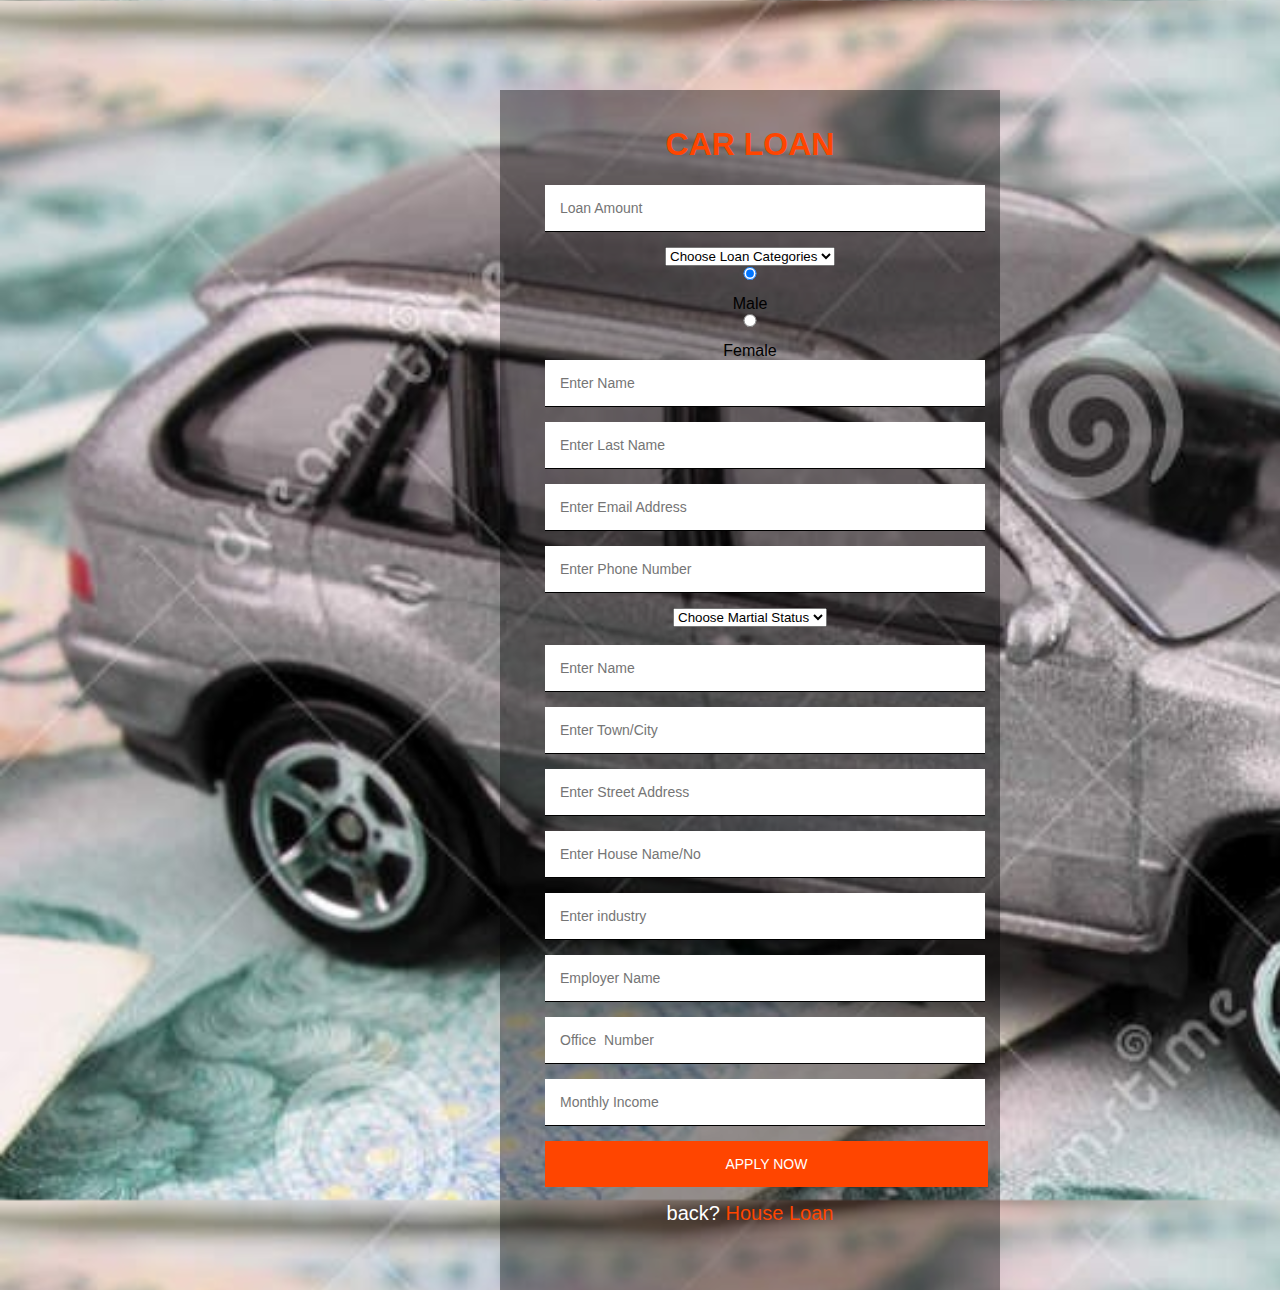
<file: Carloan.html>
<!DOCTYPE html>
<html lang="en">

<head>
    <meta charset="UTF-8">
    <meta http-equiv="X-UA-Compatible" content="IE=edge">
    <meta name="viewport" content="width=device-width, initial-scale=1.0">
    <title>Document</title>
    <link rel="stylesheet" href="Carloan.css">
</head>

<body>
    <div id="loan-form" class="loan-page">
        <div class="form-box">
            <div class="form">
                    <h1 class="main-heading">CAR LOAN</h1>
                <input type="text" placeholder="Loan Amount">
                <select name="select" id="select1">
                    <option value="">Choose Loan Categories</option>
                    <option value="">CAR LOAN</option>
                    <option value="">HOUSE LOAN</option>
                    <option value="">GOLD LOAN</option>
                </select>
                <input id="radio" name="radio" type="radio" checked="">
                <label for="radio-6" class="radio-label">Male</label>
                <input id="radio" name="radio" type="radio">
                <label for="radio-7" class="radio-label">Female</label>
                <input type="text" placeholder="Enter Name">
                <input type="text" placeholder="Enter Last Name">
                <input type="text" placeholder="Enter Email Address">
                <input type="text" placeholder="Enter Phone Number">
                <select name="select" id="select1">
                    <option value="">Choose Martial Status</option>
                    <option value="">Married</option>
                    <option value="">Unmarried</option>
                    <option value="">Divorce</option>
                </select><br><br>
                <input type="text" placeholder="Enter Name">
                <input type="password" placeholder="Enter Town/City">
                <input type="text" placeholder="Enter Street Address">
                <input type="text" placeholder="Enter House Name/No">
                <input type="text" placeholder="Enter industry">
                <input type="text" placeholder="Employer Name">
                <input type="text" placeholder="Office  Number">
                <input type="text" placeholder="Monthly Income">
                <button>APPLY NOW</button>
                <P class="asking">back? <a href="Houseloan.html">House Loan</a></P>

                </form>
            </div>
        </div>
        <!-- Apply Area End -->


        <!-- Scroll Up -->
</body>

</html>
</file>
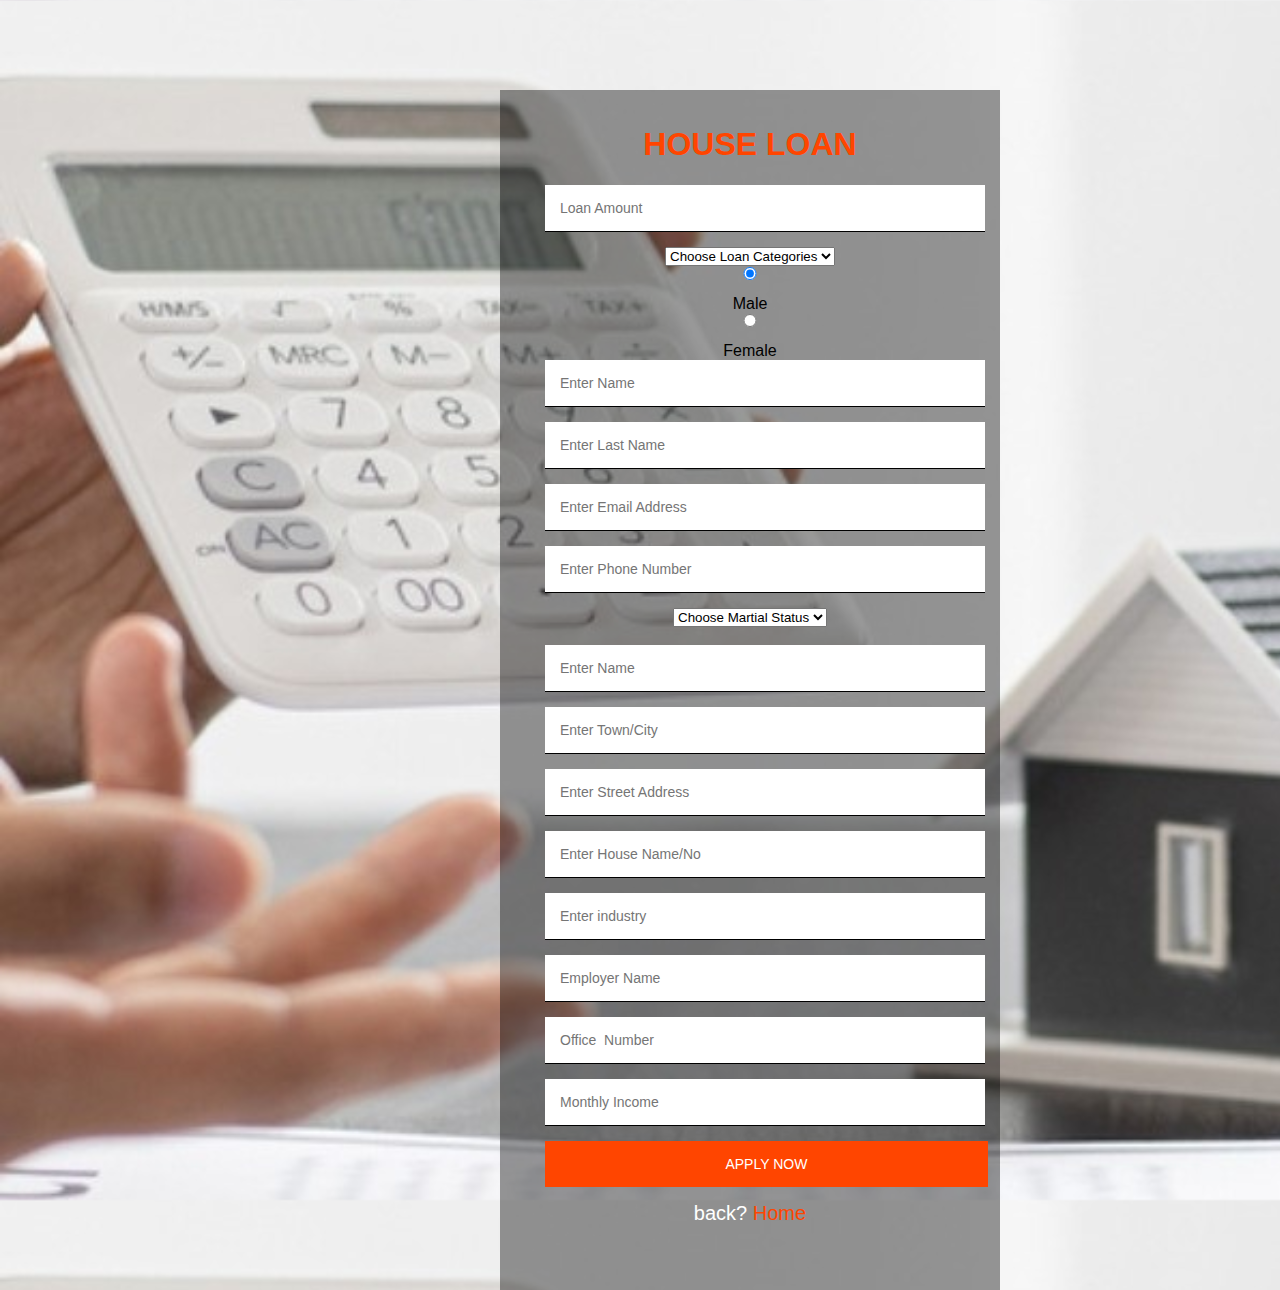
<file: Houseloan.html>
<!DOCTYPE html>
<html lang="en">
<head>
    <meta charset="UTF-8">
    <meta http-equiv="X-UA-Compatible" content="IE=edge">
    <meta name="viewport" content="width=device-width, initial-scale=1.0">
    <title>House Loan</title>
    <link rel="stylesheet" href="Houseloan.css">
</head>
<body>
    <div id="loan-form" class="loan-page">
        <div class="form-box">
            <div class="form">
                    <h1 class="main-heading">HOUSE LOAN</h1>
                <input type="text" placeholder="Loan Amount">
                <select name="select" id="select1">
                    <option value="">Choose Loan Categories</option>
                    <option value="">CAR LOAN</option>
                    <option value="">HOUSE LOAN</option>
                    <option value="">GOLD LOAN</option>
                </select>
                <input id="radio" name="radio" type="radio" checked="">
                <label for="radio-6" class="radio-label">Male</label>
                <input id="radio" name="radio" type="radio">
                <label for="radio-7" class="radio-label">Female</label>
                <input type="text" placeholder="Enter Name">
                <input type="text" placeholder="Enter Last Name">
                <input type="text" placeholder="Enter Email Address">
                <input type="text" placeholder="Enter Phone Number">
                <select name="select" id="select1">
                    <option value="">Choose Martial Status</option>
                    <option value="">Married</option>
                    <option value="">Unmarried</option>
                    <option value="">Divorce</option>
                </select><br><br>
                <input type="text" placeholder="Enter Name">
                <input type="password" placeholder="Enter Town/City">
                <input type="text" placeholder="Enter Street Address">
                <input type="text" placeholder="Enter House Name/No">
                <input type="text" placeholder="Enter industry">
                <input type="text" placeholder="Employer Name">
                <input type="text" placeholder="Office  Number">
                <input type="text" placeholder="Monthly Income">
                <button>APPLY NOW</button>
                <P class="asking">back? <a href="index.html">Home</a></P>

                </form>
            </div>
        </div>
</body>
</html>
</file>
<file: Carloan.css>
body{
    margin: 0;
    padding: 0;
    font-family: sans-serif;
    background-image: url(car-finance.jpg);
    background-size: cover;
}

.form-box {
    width: 500px;
    height: 1200px;
    position: relative;
    top: 90px;
    left: 500px;
    background: rgb(0, 0, 0, 0.4);
}

.main-heading {
    color: orangered;
    padding-top: 5px;
}

.form {
    position: relative;
    margin: 0 auto 100px;
    padding: 45px;
    padding-top: 10px;
    text-align: center;
}

.form input {
    font-family: sans-serif;
    outline: none;
    border: none;
    border-bottom: 1px solid black;
    width: 100%;
    margin: 0 0 15px;
    padding: 15px;
    font-size: 14px;
}

.form button {
    font-family: sans-serif;
    width: 108%;
    color: white;
    font-size: 14px;
    cursor: pointer;
    padding: 15px;
    border: none;
    background: orangered;
}

.form .asking {
    font-size: 20px;
    margin: 15px 0 0;
    color: white;
}

.form .asking a {
    color: orangered;
    text-decoration: none;
}

.form .login-form {
    display: none;
}
</file>
<file: Houseloan.css>
body{
    margin: 0;
    padding: 0;
    font-family: sans-serif;
    background-image: url(house-finance.jpg);
    background-size: cover;
}

.form-box {
    width: 500px;
    height: 1200px;
    position: relative;
    top: 90px;
    left: 500px;
    background: rgb(0, 0, 0, 0.4);
}

.main-heading {
    color: orangered;
    padding-top: 5px;
}

.form {
    position: relative;
    margin: 0 auto 100px;
    padding: 45px;
    padding-top: 10px;
    text-align: center;
}

.form input {
    font-family: sans-serif;
    outline: none;
    border: none;
    border-bottom: 1px solid black;
    width: 100%;
    margin: 0 0 15px;
    padding: 15px;
    font-size: 14px;
}

.form button {
    font-family: sans-serif;
    width: 108%;
    color: white;
    font-size: 14px;
    cursor: pointer;
    padding: 15px;
    border: none;
    background: orangered;
}

.form .asking {
    font-size: 20px;
    margin: 15px 0 0;
    color: white;
}

.form .asking a {
    color: orangered;
    text-decoration: none;
}

.form .login-form {
    display: none;
}
</file>
